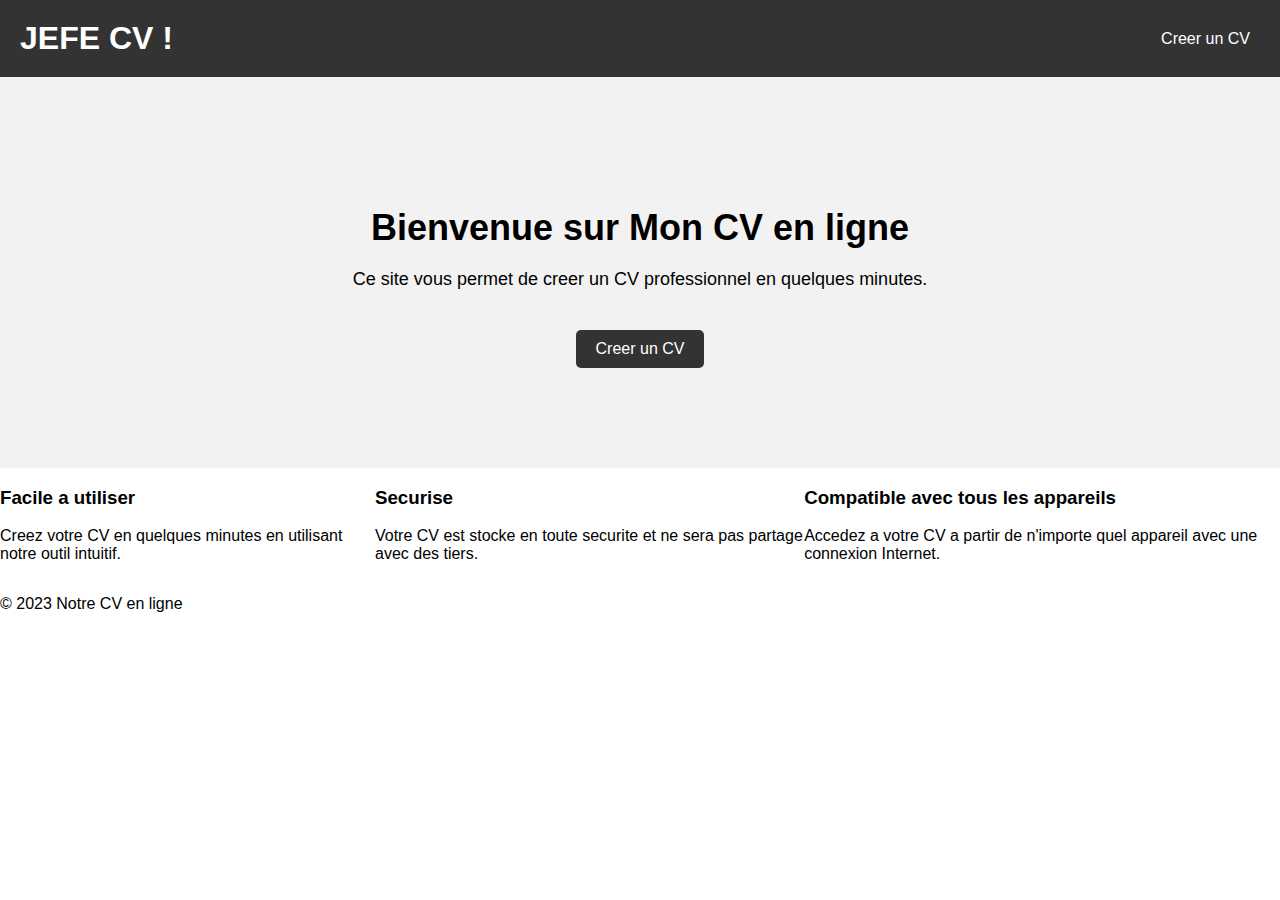
<file: index.html>
<!DOCTYPE html>
<html>
  <head>
    <title>Mon CV en ligne</title>
    <link rel="stylesheet" type="text/css" href="acceuil.css">
  </head>
  <body>
    <header>
      <h1>JEFE CV !</h1>
      <nav>
        <ul>
          <li><a href="acceuil.html">Creer un CV</a></li>
        </ul>
      </nav>
    </header>
    <main>
      <section id="hero">
        <h2>Bienvenue sur Mon CV en ligne</h2>
        <p>Ce site vous permet de creer un CV professionnel en quelques minutes.</p>
        <a href="#" class="btn">Creer un CV</a>
      </section>
      <section id="features">
        <div class="feature">
          <i class="fa fa-pencil"></i>
          <h3>Facile a utiliser</h3>
          <p>Creez votre CV en quelques minutes en utilisant notre outil intuitif.</p>
        </div>
        <div class="feature">
          <i class="fa fa-lock"></i>
          <h3>Securise</h3>
          <p>Votre CV est stocke en toute securite et ne sera pas partage avec des tiers.</p>
        </div>
        <div class="feature">
          <i class="fa fa-desktop"></i>
          <h3>Compatible avec tous les appareils</h3>
          <p>Accedez a votre CV a partir de n'importe quel appareil avec une connexion Internet.</p>
        </div>
      </section>
    </main>
    <footer>
      <p>&copy; 2023 Notre CV en ligne</p>
    </footer>
  </body>
</html>
</file>
<file: acceuil.css>
/* Styles pour le corps de la page */
body {
    font-family: Arial, sans-serif;
    margin: 0;
    padding: 0;
  }
  
  /* Styles pour l'en-tête */
  header {
    background-color: #333;
    color: #fff;
    display: flex;
    justify-content: space-between;
    align-items: center;
    padding: 20px;
  }
  
  header h1 {
    margin: 0;
  }
  
  nav ul {
    margin: 0;
    padding: 0;
    list-style: none;
  }
  
  nav li {
    display: inline-block;
    margin: 0 10px;
  }
  
  nav a {
    color: #fff;
    text-decoration: none;
  }
  
  /* Styles pour le contenu principal */
  #hero {
    background-color: #f2f2f2;
    padding: 100px 0;
    text-align: center;
  }
  
  #hero h2 {
    font-size: 36px;
    margin-bottom: 20px;
  }
  
  #hero p {
    font-size: 18px;
    margin-bottom: 40px;
  }
  
  .btn {
    display: inline-block;
    background-color: #333;
    color: #fff;
    padding: 10px 20px;
    border-radius: 5px;
    text-decoration: none;
  }
  
  .btn:hover {
    background-color: #444;
  }
  
  /* Styles pour les fonctionnalités */
  #features {
    display: flex
  }
</file>
